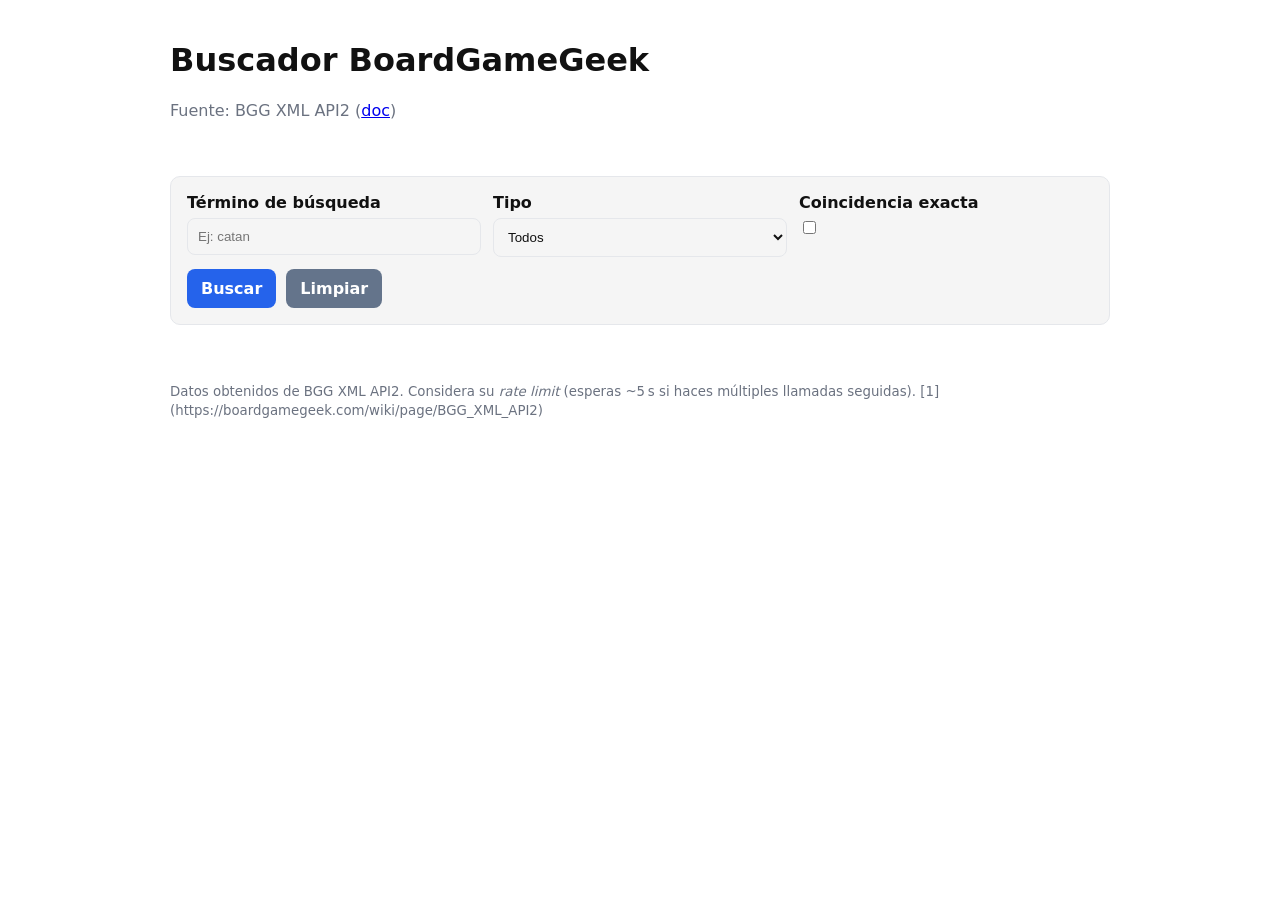
<file: index.html>
<!DOCTYPE html>
<html lang="es">
<head>
  <meta charset="utf-8" />
  <meta name="viewport" content="width=device-width,initial-scale=1" />
  <title>Buscador BGG (XML API2)</title>
  <link rel="stylesheet" href="styles.css" />
</head>
<body>
  <header class="container">
    <h1>Buscador BoardGameGeek</h1>
    <p class="muted">
      Fuente: BGG XML API2 (<a href="https://boardgamegeek.com/wiki/page/BGG_XML_API2" target="_blank" rel="noopener">doc</a>)
    </p>
  </header>

  <main class="container">
    <section class="card">
      <form id="searchForm" aria-label="Formulario de búsqueda BGG">
        <div class="grid">
          <div>
            <label for="query">Término de búsqueda</label>
            <input id="query" name="query" type="text" placeholder="Ej: catan" required />
          </div>
          <div>
            <label for="type">Tipo</label>
            <select id="type" name="type">
              <option value="">Todos</option>
              <option value="boardgame">Boardgame</option>
              <option value="boardgameexpansion">Expansion</option>
              <option value="boardgameaccessory">Accessory</option>
              <option value="videogame">Videogame</option>
              <option value="rpgitem">RPG Item</option>
            </select>
          </div>
          <div>
            <label for="exact">Coincidencia exacta</label>
            <input id="exact" name="exact" type="checkbox" />
          </div>
        </div>
        <div class="actions">
          <button type="submit">Buscar</button>
          <button type="button" id="clearBtn" class="secondary">Limpiar</button>
        </div>
      </form>
    </section>

    <section id="status" role="status" class="muted"></section>

    <section id="results" class="grid-cards" aria-live="polite"></section>

    <nav id="pager" class="pager hidden" aria-label="Paginación">
      <button id="prevPage" disabled>Anterior</button>
      <span id="pageInfo"></span>
      <button id="nextPage" disabled>Siguiente</button>
    </nav>
  </main>

  <footer class="container muted">
    <small>
      Datos obtenidos de BGG XML API2. Considera su <em>rate limit</em> (esperas ~5 s si haces múltiples llamadas seguidas). [1](https://boardgamegeek.com/wiki/page/BGG_XML_API2)
    </small>
  </footer>

  <script src="app.js" type="module"></script>
</body>
</html>
</file>
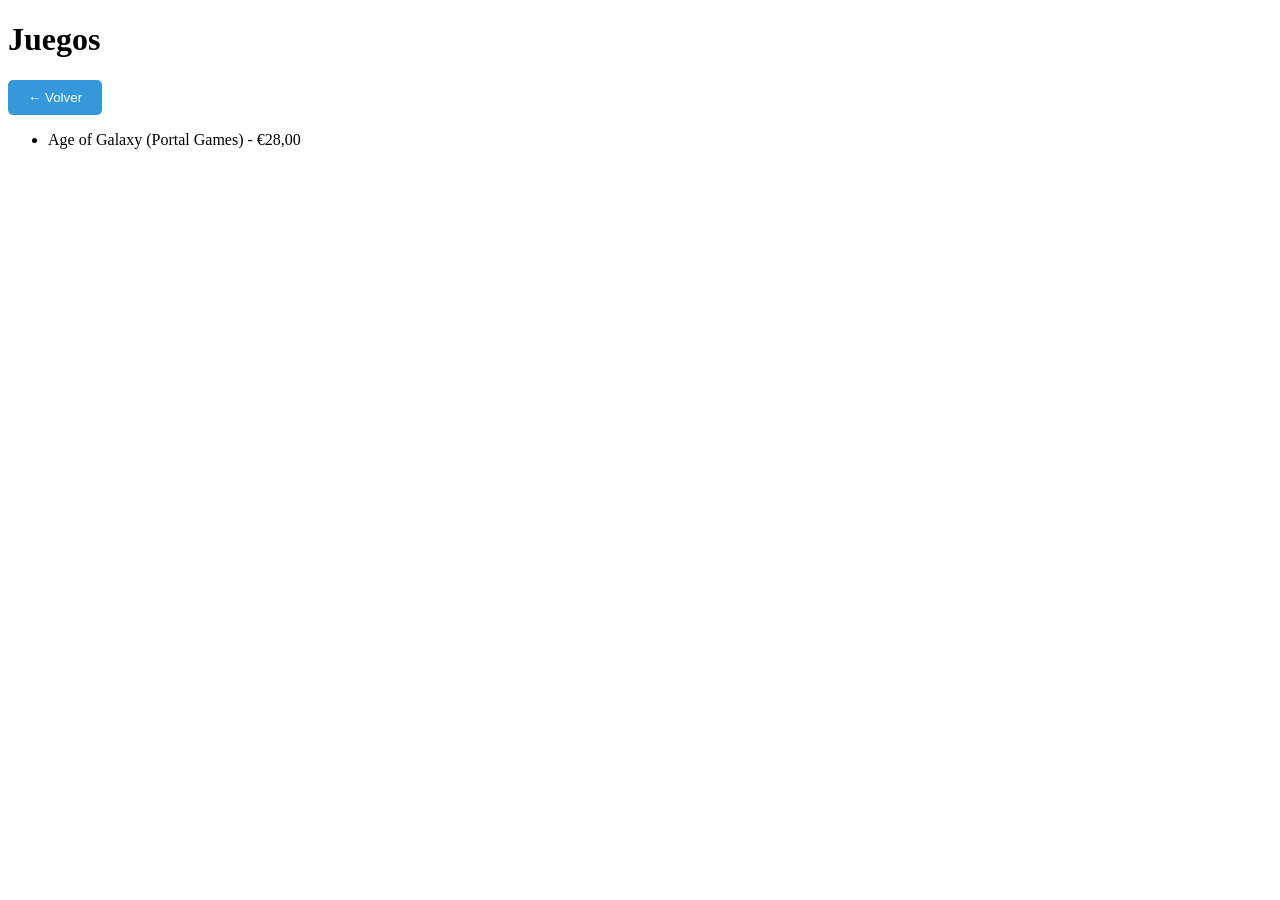
<file: general/lista.html>
<!DOCTYPE html>
<html lang="es">
<head>
  <meta charset="UTF-8">
  <title>Leer XML desde GitHub</title>
</head>
<body>
  <h1>Juegos</h1>
   <button onclick="window.history.back()" style="
    padding: 10px 20px;
    border-radius: 5px;
    background-color: #3498db;
    color: white;
    border: none;
    cursor: pointer;">
    ← Volver
</button>
  <ul id="listajuegos"></ul>


<script>
    const xmlUrl = "https://alfongmr.github.io/myEssenListAPP/listas/alfonso.xml"; // Cambia esta URL

    fetch(xmlUrl)
      .then(response => response.text())
      .then(str => {
        const parser = new DOMParser();
        const xml = parser.parseFromString(str, "application/xml");
        const juegos = xml.getElementsByTagName("boardgames");

        const lista = document.getElementById("listajuegos");
        for (let juego of juegos) {
          const nombre = juego.getElementsByTagName("name")[0].textContent;
          const editorial = juego.getElementsByTagName("editorial")[0].textContent;
          const price = juego.getElementsByTagName("Price")[0].textContent;

          const li = document.createElement("li");
          li.textContent = `${nombre} (${editorial}) - €${price}`;
          lista.appendChild(li);
        }
      })
      .catch(err => console.error("Error cargando XML:", err));
  </script>
</body>
</html>
</file>
<file: styles.css>
:root {
  color-scheme: light dark;
  --bg: #fff;
  --fg: #111;
  --muted: #6b7280;
  --card: #f5f5f5;
  --primary: #2563eb;
  --border: #e5e7eb;
}
@media (prefers-color-scheme: dark) {
  :root {
    --bg: #0b0f14;
    --fg: #e5e7eb;
    --muted: #9ca3af;
    --card: #121822;
    --border: #1f2937;
  }
}
* { box-sizing: border-box; }
body {
  margin: 0; font-family: system-ui, Segoe UI, Roboto, sans-serif;
  background: var(--bg); color: var(--fg);
}
.container { max-width: 980px; margin: 0 auto; padding: 20px; }
.muted { color: var(--muted); }
.card { background: var(--card); padding: 16px; border-radius: 10px; border: 1px solid var(--border); }
.grid { display: grid; grid-template-columns: repeat(3, 1fr); gap: 12px; }
.grid-cards { display: grid; grid-template-columns: repeat(auto-fill, minmax(260px, 1fr)); gap: 12px; margin-top: 16px; }
label { display: block; margin-bottom: 6px; font-weight: 600; }
input[type="text"], select {
  width: 100%; padding: 10px; border-radius: 8px; border: 1px solid var(--border); background: transparent; color: inherit;
}
.actions { margin-top: 12px; display: flex; gap: 10px; }
button {
  all: unset; background: var(--primary); color: white; padding: 10px 14px;
  border-radius: 8px; cursor: pointer; font-weight: 600; text-align: center;
}
button.secondary { background: #64748b; }
button[disabled] { opacity: .5; cursor: not-allowed; }
.result {
  background: var(--card); border: 1px solid var(--border); border-radius: 10px; padding: 14px;
}
.result h3 { margin: 0 0 8px 0; font-size: 1.1rem; }
.badges { display: flex; gap: 6px; flex-wrap: wrap; }
.badge {
  background: #0ea5e9; color: #001; padding: 2px 8px; border-radius: 999px; font-size: .75rem; font-weight: 700;
}
.badge.gray { background: #94a3b8; }
.pager { display: flex; gap: 10px; align-items: center; justify-content: center; margin: 20px 0; }
.hidden { display: none; }
</file>
